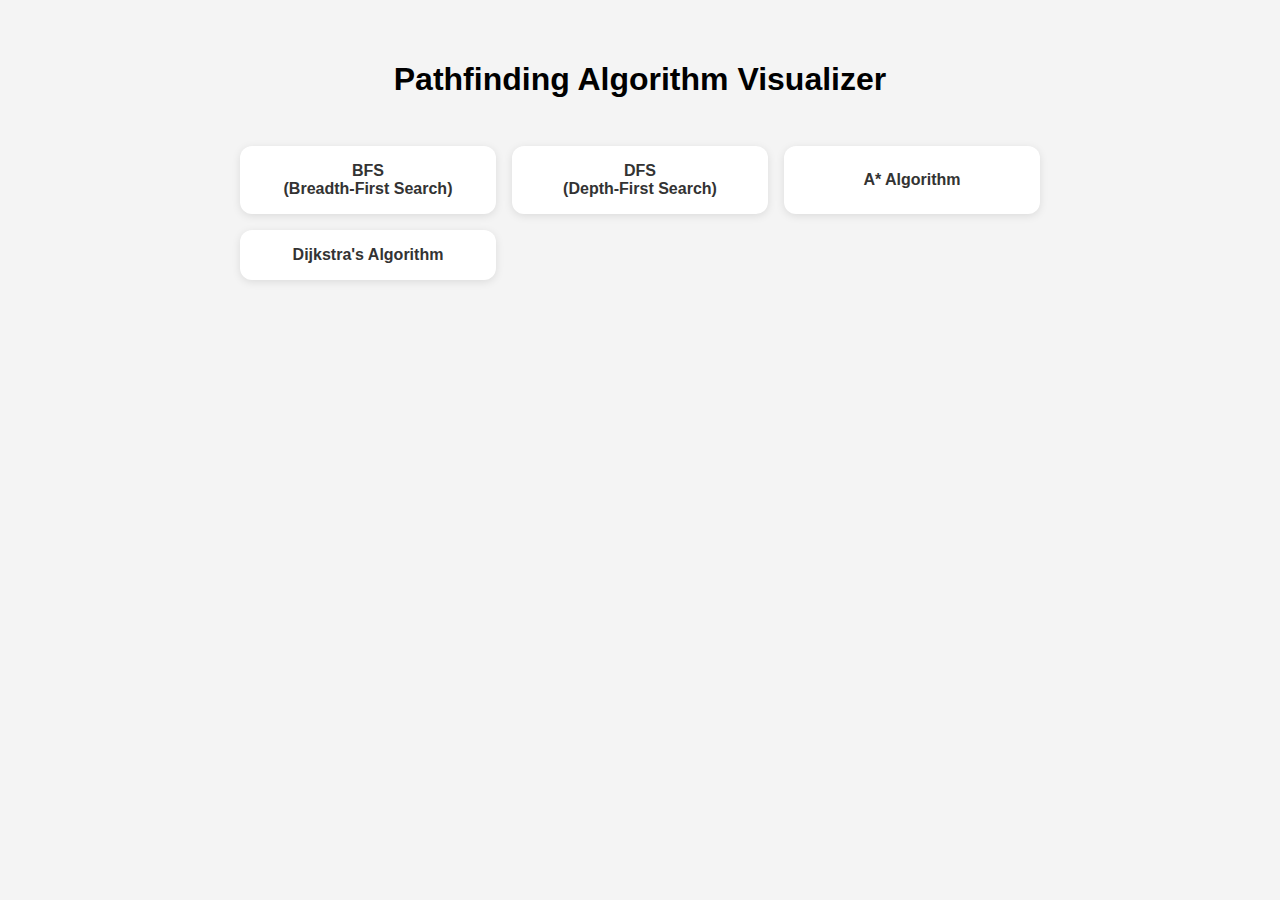
<file: index.html>
<!DOCTYPE html>
<html lang="en">

<head>
    <meta charset="UTF-8" />
    <meta name="viewport" content="width=device-width, initial-scale=1.0" />
    <title>Pathfinding Visualizer</title>
    <style>
        body {
            font-family: sans-serif;
            background-color: #f4f4f4;
            display: flex;
            flex-direction: column;
            align-items: center;
            padding: 2rem;
        }

        h1 {
            margin-bottom: 3rem;
        }

        .grid {
            display: grid;
            grid-template-columns: repeat(auto-fill, minmax(200px, 1fr));
            gap: 1rem;
            width: 100%;
            max-width: 800px;
        }

        .card {
            text-decoration: none;
            color: #333 !important;
            font-weight: bold;
            background: white;
            border-radius: 12px;
            box-shadow: 0 2px 8px rgba(0, 0, 0, 0.1);
            padding: 1rem;
            text-align: center;
            transition: transform 0.2s ease;
            display: flex;
            align-items: center;
            justify-content: center;
        }

        .card:hover {
            transform: translateY(-5px);
        }

        .card a {
            text-decoration: none;
            color: #333;
            font-weight: bold;
            width: 100%;
            height: 100%;
            display: flex;
            align-items: center;
            justify-content: center;
            flex-direction: column;
        }
    </style>
</head>

<body>
    <h1>Pathfinding Algorithm Visualizer</h1>
    <div class="grid">
        <a class="card" href="bfs/index.html">
            BFS<br>(Breadth-First Search)
        </a>
        <a class="card" href="dfs/index.html">
            DFS<br>(Depth-First Search)
        </a>
        <a class="card" href="a-star/index.html">
            A* Algorithm
        </a>
        <a class="card" href="dijkstra/index.html">
            Dijkstra's Algorithm
        </a>
    </div>
</body>

</html>
</file>
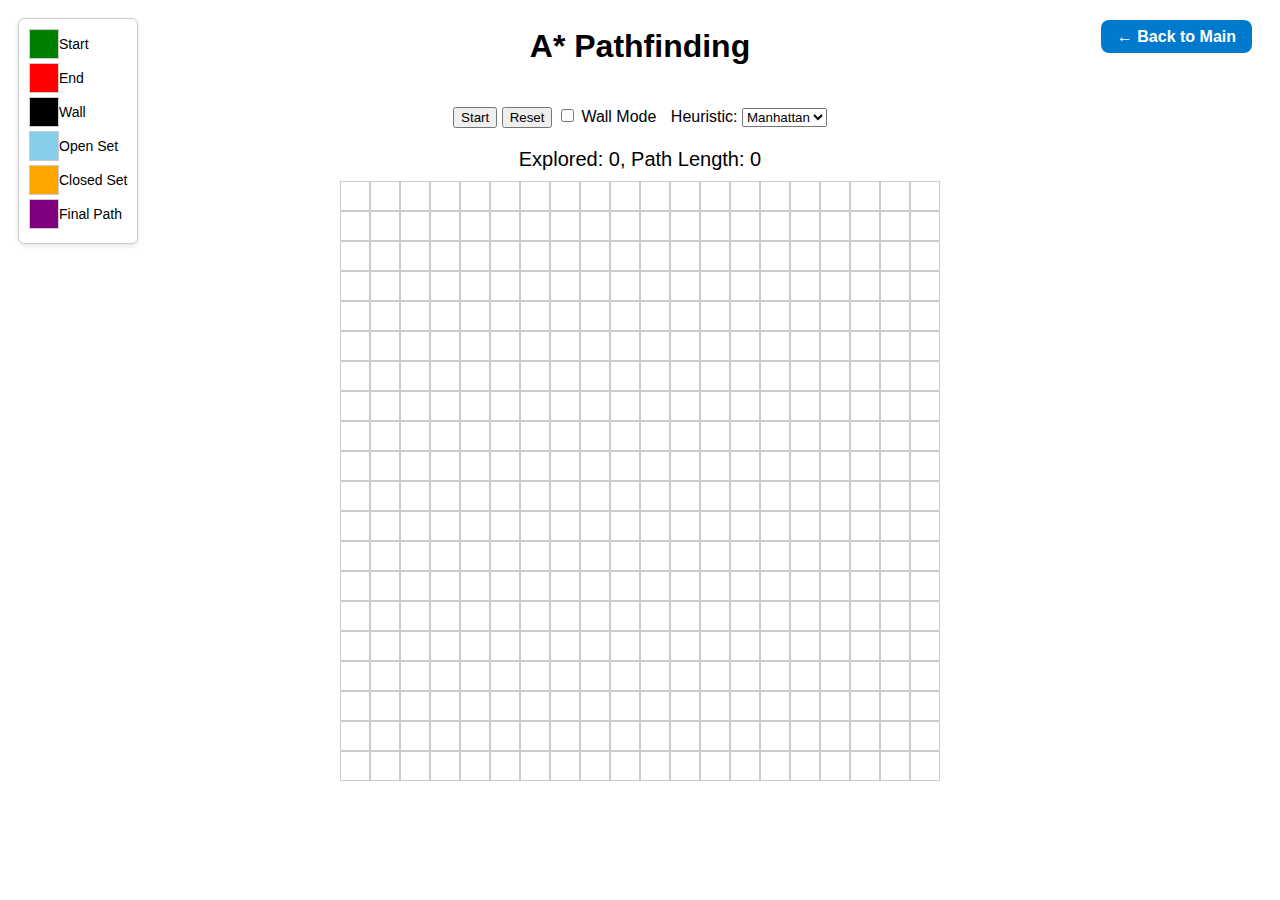
<file: a-star/index.html>
<!DOCTYPE html>
<html lang="en">
  <head>
    <meta charset="UTF-8">
    <title>A* Pathfinding Visualizer</title>
    <link rel="stylesheet" href="style.css">
  </head>
  <body>
    <div class="top-right">
      <a href="../index.html">← Back to Main</a>
    </div>
    
    <h1 style="text-align: center; margin-top: 20px;">A* Pathfinding</h1>

    <div id="controls">
      <button onclick="startAStar()">Start</button>
      <button onclick="resetGrid()">Reset</button>
      <label><input type="checkbox" id="wallToggle"> Wall Mode</label>
      <label style="margin-left: 10px;">
        Heuristic:
        <select id="heuristicSelect">
          <option value="manhattan">Manhattan</option>
          <option value="euclidean">Euclidean</option>
        </select>
      </label>
    </div>

    <div id="info">
      Explored: <span id="exploredCount">0</span>,
      Path Length: <span id="pathLength">0</span>
    </div>

    <div id="grid-container"></div>
    
    <div id="legend">
      <div><span class="cell start"></span> Start</div>
      <div><span class="cell end"></span> End</div>
      <div><span class="cell wall"></span> Wall</div>
      <div><span class="cell open"></span> Open Set</div>
      <div><span class="cell closed"></span> Closed Set</div>
      <div><span class="cell path"></span> Final Path</div>
    </div>


    <script src="script.js"></script>
  </body>
</html>
</file>
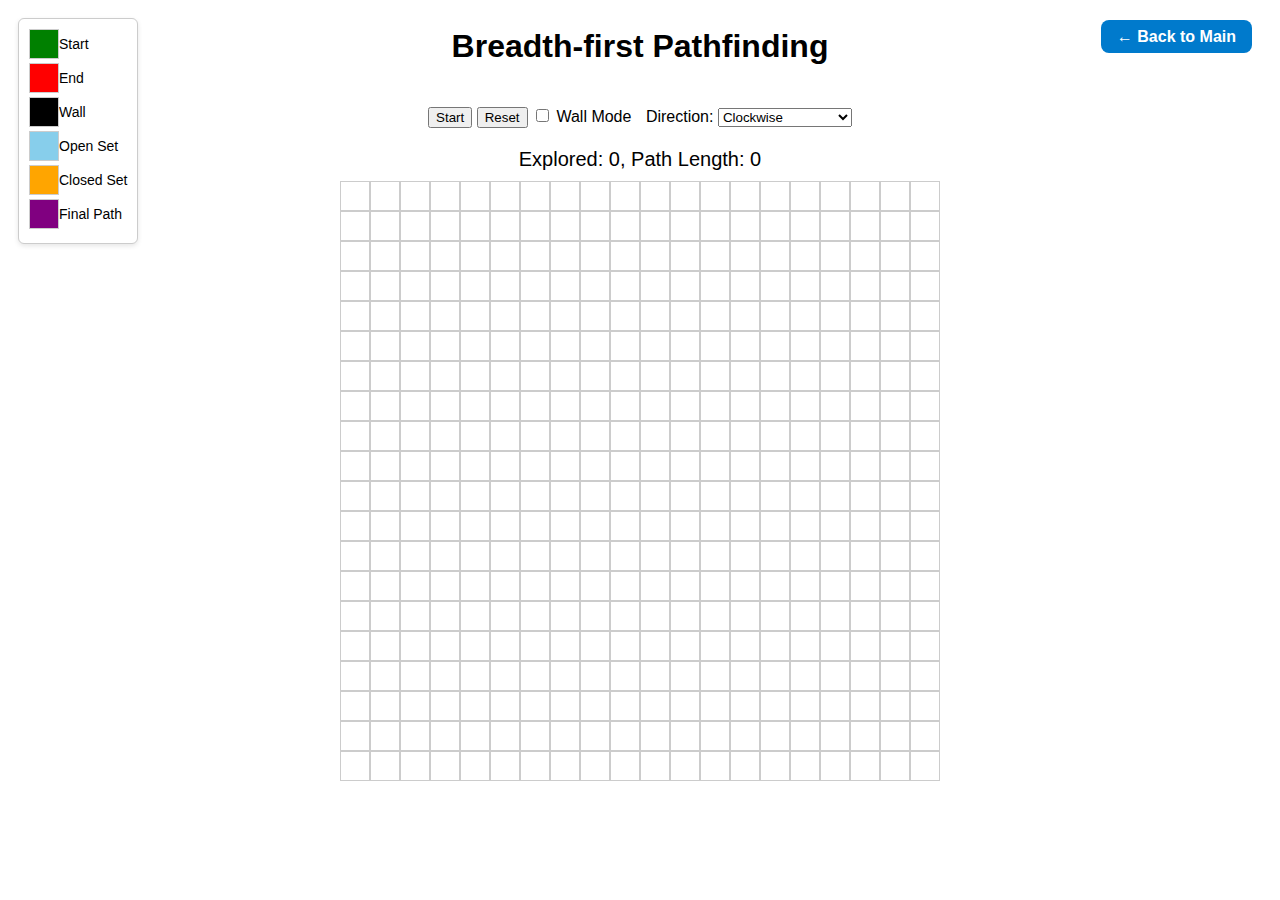
<file: bfs/index.html>
<!DOCTYPE html>
<html lang="en">
  <head>
    <meta charset="UTF-8">
    <title>BFS Pathfinding Visualizer</title>
    <link rel="stylesheet" href="style.css">
  </head>
  <body>
    <div class="top-right">
      <a href="../index.html">← Back to Main</a>
    </div>
    
    <h1 style="text-align: center; margin-top: 20px;">Breadth-first Pathfinding</h1>

    <div id="controls">
      <button onclick="startBFS()">Start</button>
      <button onclick="resetGrid()">Reset</button>
      <label><input type="checkbox" id="wallToggle"> Wall Mode</label>
      
      <label style="margin-left: 10px;">
        Direction:
        <select id="directionMode">
          <option value="cw">Clockwise</option>
          <option value="ccw">Counter Clockwise</option>
        </select>
      </label>
    </div>  

    <div id="info">
      Explored: <span id="exploredCount">0</span>,
      Path Length: <span id="pathLength">0</span>
    </div>

    <div id="grid-container"></div>

    <div id="legend">
      <div><span class="cell start"></span> Start</div>
      <div><span class="cell end"></span> End</div>
      <div><span class="cell wall"></span> Wall</div>
      <div><span class="cell open"></span> Open Set</div>
      <div><span class="cell closed"></span> Closed Set</div>
      <div><span class="cell path"></span> Final Path</div>
    </div>

    <script src="script.js"></script>
  </body>
</html>
</file>
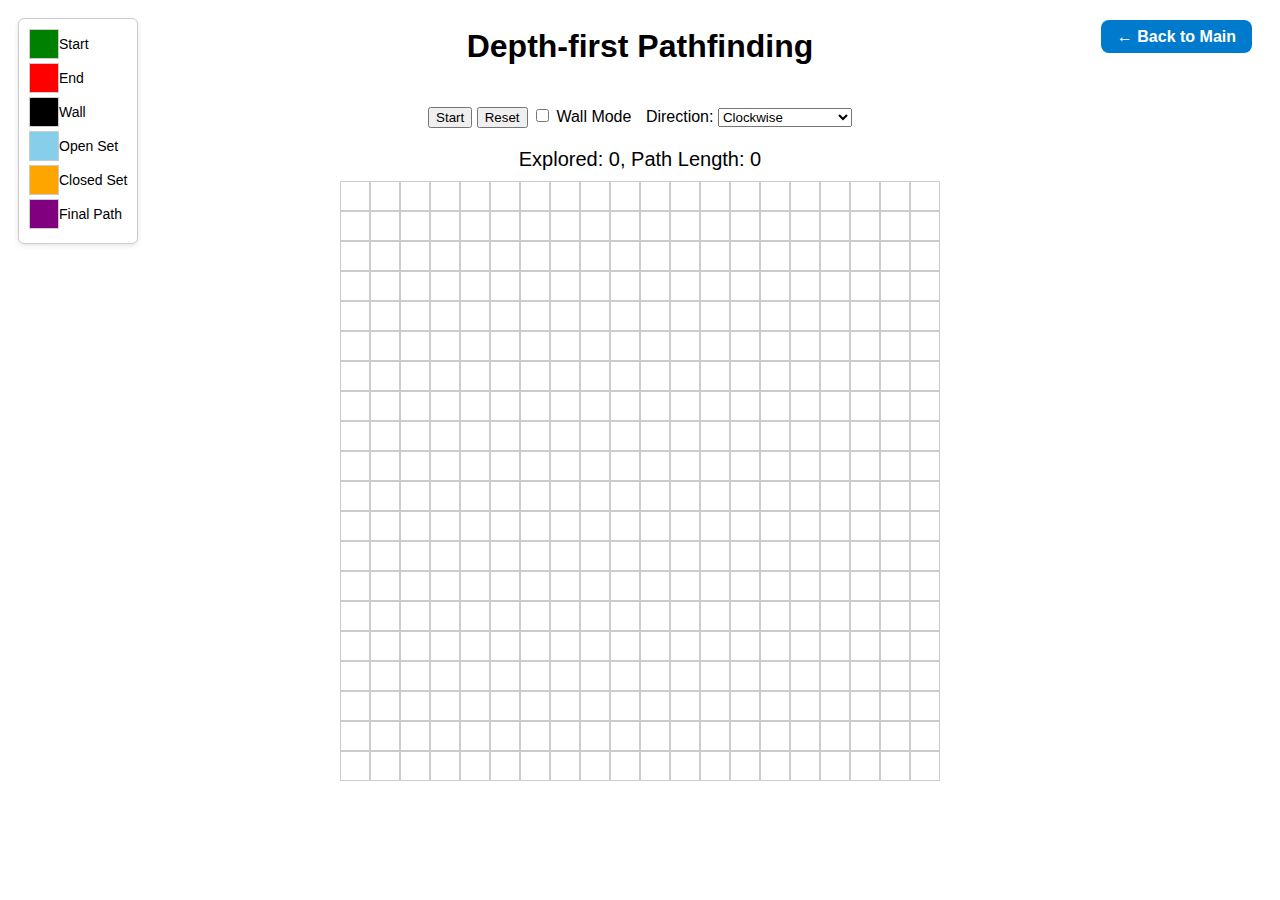
<file: dfs/index.html>
<!DOCTYPE html>
<html lang="en">
  <head>
    <meta charset="UTF-8">
    <title>DFS Pathfinding Visualizer</title>
    <link rel="stylesheet" href="style.css">
  </head>
  <body>
    <div class="top-right">
      <a href="../index.html">← Back to Main</a>
    </div>
    
    <h1 style="text-align: center; margin-top: 20px;">Depth-first Pathfinding</h1>
    
    <div id="controls">
      <button onclick="startDFS()">Start</button>
      <button onclick="resetGrid()">Reset</button>
      <label><input type="checkbox" id="wallToggle"> Wall Mode</label>
      <label style="margin-left: 10px;">
        Direction:
        <select id="directionMode">
          <option value="cw">Clockwise</option>
          <option value="ccw">Counter Clockwise</option>
        </select>
      </label>
    </div>

    <div id="info">
      Explored: <span id="exploredCount">0</span>,
      Path Length: <span id="pathLength">0</span>
    </div>

    <div id="grid-container"></div>

    <div id="legend">
      <div><span class="cell start"></span> Start</div>
      <div><span class="cell end"></span> End</div>
      <div><span class="cell wall"></span> Wall</div>
      <div><span class="cell open"></span> Open Set</div>
      <div><span class="cell closed"></span> Closed Set</div>
      <div><span class="cell path"></span> Final Path</div>
    </div>

    <script src="script.js"></script>
  </body>
</html>
</file>
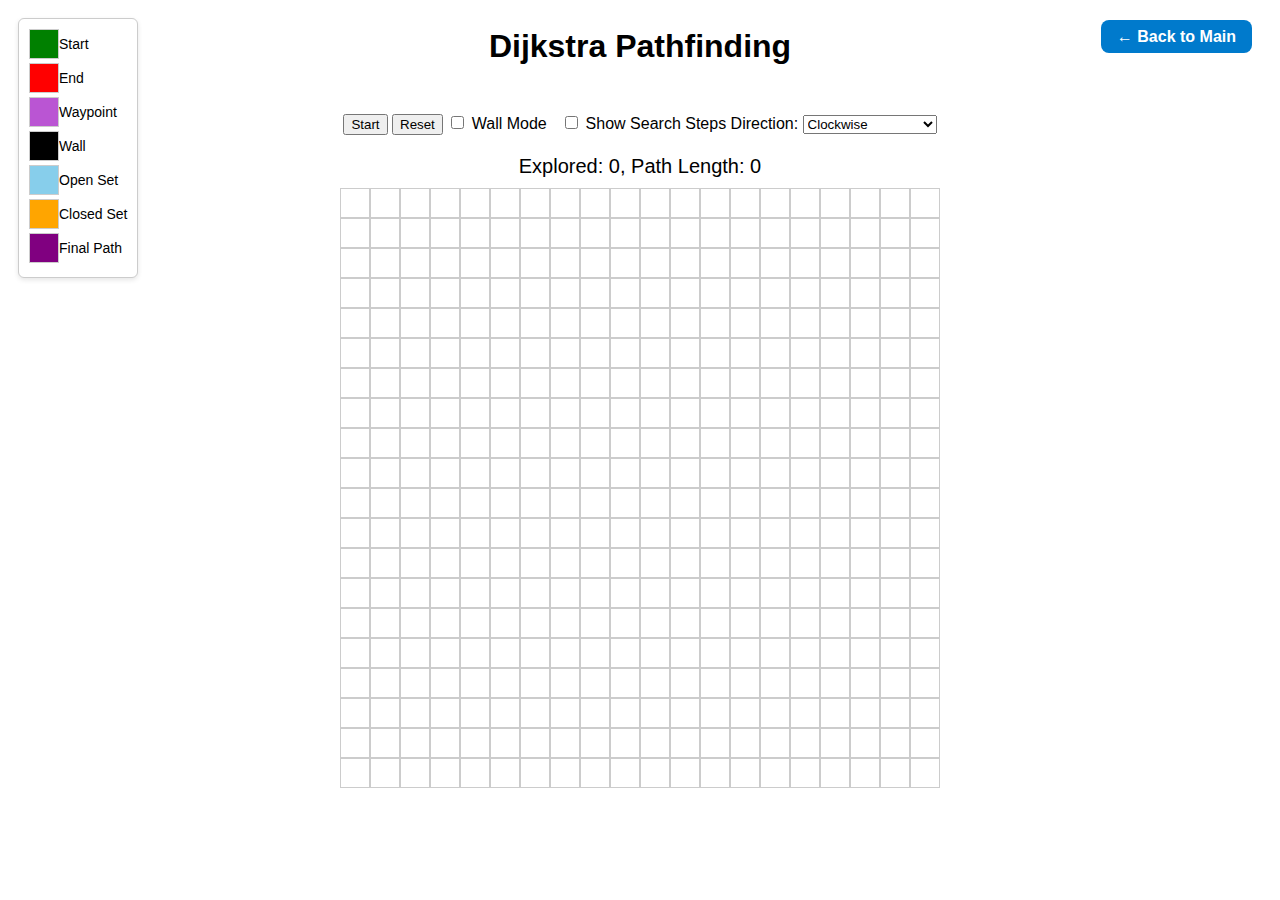
<file: dijkstra/index.html>
<!DOCTYPE html>
<html lang="en">
  <head>
    <meta charset="UTF-8">
    <title>Dijkstra Pathfinding Visualizer</title>
    <link rel="stylesheet" href="style.css">
  </head>
  <body>
    <div class="top-right">
      <a href="../index.html">← Back to Main</a>
    </div>

    <h1 style="text-align: center; margin-top: 20px;">Dijkstra Pathfinding</h1>

    <div id="controls">
      <button onclick="startDijkstraWaypoints()">Start</button>
      <button onclick="resetGrid()">Reset</button>
      <label><input type="checkbox" id="wallToggle"> Wall Mode</label>
      <label style="margin-left: 10px;"><input type="checkbox" id="debugToggle" /> Show Search Steps</label>
        Direction:
        <select id="directionMode">
          <option value="cw">Clockwise</option>
          <option value="ccw">Counter Clockwise</option>
        </select>
      </label>
    </div>

    <div id="info">
      Explored: <span id="exploredCount">0</span>,
      Path Length: <span id="pathLength">0</span>
    </div>

    <div id="grid-container"></div>

    <div id="legend">
      <div><span class="cell start"></span> Start</div>
      <div><span class="cell end"></span> End</div>
      <div><span class="cell waypoint"></span> Waypoint</div>
      <div><span class="cell wall"></span> Wall</div>
      <div><span class="cell open"></span> Open Set</div>
      <div><span class="cell closed"></span> Closed Set</div>
      <div><span class="cell path"></span> Final Path</div>
    </div>

    <script src="script.js"></script>
  </body>
</html>
</file>
<file: a-star/style.css>
body {
  font-family: sans-serif;
  display: flex;
  flex-direction: column;
  align-items: center;
  position: relative;
}

#controls {
  margin: 20px;
}

#info {
  padding-bottom: 10px;
  font-size: 20px;
}

#grid-container {
  display: grid;
  grid-template-columns: repeat(20, 30px);
  grid-template-rows: repeat(20, 30px);
}

.cell {
  width: 30px;
  height: 30px;
  border: 1px solid #ccc;
  box-sizing: border-box;
}
.start { background-color: green; }
.end { background-color: red; }
.wall { background-color: black; }
.open { background-color: skyblue; }
.closed { background-color: orange; }
.path { background-color: purple; }

#legend {
  position: absolute;
  top: 10px;
  left: 10px;
  padding: 10px;
  background: #fff;
  border: 1px solid #ccc;
  border-radius: 6px;
  font-size: 14px;
  box-shadow: 0 2px 5px rgba(0,0,0,0.1);
}
#legend div {
  display: flex;
  align-items: center;
  margin-bottom: 4px;
}
.legend-color {
  width: 20px;
  height: 20px;
  margin-right: 8px;
  border: 1px solid #aaa;
}
.legend-start { background: green; }
.legend-end { background: red; }
.legend-wall { background: black; }
.legend-open { background: skyblue; }
.legend-closed { background: orange; }
.legend-path { background: purple; }

.cell {
  position: relative;
}

.cell .cost {
  position: absolute;
  top: 1px;
  left: 1px;
  font-size: 10px;
  color: #222;
  pointer-events: none;
}

.top-right {
  position: absolute;
  top: 20px;
  right: 20px;
}

.top-right a {
  background-color: #007acc;
  color: white;
  text-decoration: none;
  padding: 0.5rem 1rem;
  border-radius: 8px;
  font-weight: bold;
}

.top-right a:hover {
  background-color: #005fa3;
}
</file>
<file: bfs/style.css>
body {
  font-family: sans-serif;
  display: flex;
  flex-direction: column;
  align-items: center;
  position: relative;
}

#controls {
  margin: 20px;
}

#info {
  padding-bottom: 10px;
  font-size: 20px;
}

#grid-container {
  display: grid;
  grid-template-columns: repeat(20, 30px);
  grid-template-rows: repeat(20, 30px);
}

.cell {
  width: 30px;
  height: 30px;
  border: 1px solid #ccc;
  box-sizing: border-box;
  position: relative;
}

.start { background-color: green; }
.end { background-color: red; }
.wall { background-color: black; }
.open { background-color: skyblue; }
.closed { background-color: orange; }
.path { background-color: purple; }

#legend {
  position: absolute;
  top: 10px;
  left: 10px;
  padding: 10px;
  background: #fff;
  border: 1px solid #ccc;
  border-radius: 6px;
  font-size: 14px;
  box-shadow: 0 2px 5px rgba(0,0,0,0.1);
}

#legend div {
  display: flex;
  align-items: center;
  margin-bottom: 4px;
}

.legend-color {
  width: 20px;
  height: 20px;
  margin-right: 8px;
  border: 1px solid #aaa;
}

.cell .cost {
  position: absolute;
  top: 1px;
  left: 1px;
  font-size: 10px;
  color: #222;
  pointer-events: none;
}

.top-right {
  position: absolute;
  top: 20px;
  right: 20px;
}

.top-right a {
  background-color: #007acc;
  color: white;
  text-decoration: none;
  padding: 0.5rem 1rem;
  border-radius: 8px;
  font-weight: bold;
}

.top-right a:hover {
  background-color: #005fa3;
}
</file>
<file: dfs/style.css>
/* style.css for DFS Pathfinding */
body {
  font-family: sans-serif;
  display: flex;
  flex-direction: column;
  align-items: center;
  position: relative;
}

#controls {
  margin: 20px;
}

#info {
  padding-bottom: 10px;
  font-size: 20px;
}

#grid-container {
  display: grid;
  grid-template-columns: repeat(20, 30px);
  grid-template-rows: repeat(20, 30px);
}

.cell {
  width: 30px;
  height: 30px;
  border: 1px solid #ccc;
  box-sizing: border-box;
  position: relative;
}

.start { background-color: green; }
.end { background-color: red; }
.wall { background-color: black; }
.open { background-color: skyblue; }
.closed { background-color: orange; }
.path { background-color: purple; }

#legend {
  position: absolute;
  top: 10px;
  left: 10px;
  padding: 10px;
  background: #fff;
  border: 1px solid #ccc;
  border-radius: 6px;
  font-size: 14px;
  box-shadow: 0 2px 5px rgba(0,0,0,0.1);
}

#legend div {
  display: flex;
  align-items: center;
  margin-bottom: 4px;
}

.legend-color {
  width: 20px;
  height: 20px;
  margin-right: 8px;
  border: 1px solid #aaa;
}

.cell .cost {
  position: absolute;
  top: 1px;
  left: 1px;
  font-size: 10px;
  color: #222;
  pointer-events: none;
}

.top-right {
  position: absolute;
  top: 20px;
  right: 20px;
}

.top-right a {
  background-color: #007acc;
  color: white;
  text-decoration: none;
  padding: 0.5rem 1rem;
  border-radius: 8px;
  font-weight: bold;
}

.top-right a:hover {
  background-color: #005fa3;
}
</file>
<file: dijkstra/style.css>
/* style.css for Dijkstra with Waypoints and Visual Debug */

body {
  font-family: sans-serif;
  display: flex;
  flex-direction: column;
  align-items: center;
  position: relative;
}

#controls {
  margin: 20px;
}

#info {
  padding-bottom: 10px;
  font-size: 20px;
}

#grid-container {
  display: grid;
  grid-template-columns: repeat(20, 30px);
  grid-template-rows: repeat(20, 30px);
}

.cell {
  width: 30px;
  height: 30px;
  border: 1px solid #ccc;
  box-sizing: border-box;
  position: relative;
}

.cell.start {
  background-color: green;
}

.cell.end {
  background-color: red;
}

.cell.wall {
  background-color: black;
}

.cell.open {
  background-color: skyblue;
}

.cell.closed {
  background-color: orange;
}

.cell.path {
  background-color: purple;
}

.cell.waypoint {
  background-color: mediumorchid;
}

#legend {
  position: absolute;
  top: 10px;
  left: 10px;
  padding: 10px;
  background: #fff;
  border: 1px solid #ccc;
  border-radius: 6px;
  font-size: 14px;
  box-shadow: 0 2px 5px rgba(0, 0, 0, 0.1);
}

#legend div {
  display: flex;
  align-items: center;
  margin-bottom: 4px;
}

.legend-color {
  width: 20px;
  height: 20px;
  margin-right: 8px;
  border: 1px solid #aaa;
}

.legend-start {
  background: green;
}

.legend-end {
  background: red;
}

.legend-wall {
  background: black;
}

.legend-open {
  background: skyblue;
}

.legend-closed {
  background: orange;
}

.legend-path {
  background: purple;
}

.legend-waypoint {
  background: mediumorchid;
}

.cell .cost {
  position: absolute;
  top: 1px;
  left: 1px;
  font-size: 10px;
  color: #222;
  pointer-events: none;
}

#title {
  font-size: 24px;
  font-weight: bold;
  margin-top: 20px;
  margin-bottom: 10px;
  text-align: center;
}

#debugToggle {
  margin-top: 10px;
  font-size: 14px;
}

.top-right {
  position: absolute;
  top: 20px;
  right: 20px;
}

.top-right a {
  background-color: #007acc;
  color: white;
  text-decoration: none;
  padding: 0.5rem 1rem;
  border-radius: 8px;
  font-weight: bold;
}

.top-right a:hover {
  background-color: #005fa3;
}
</file>
